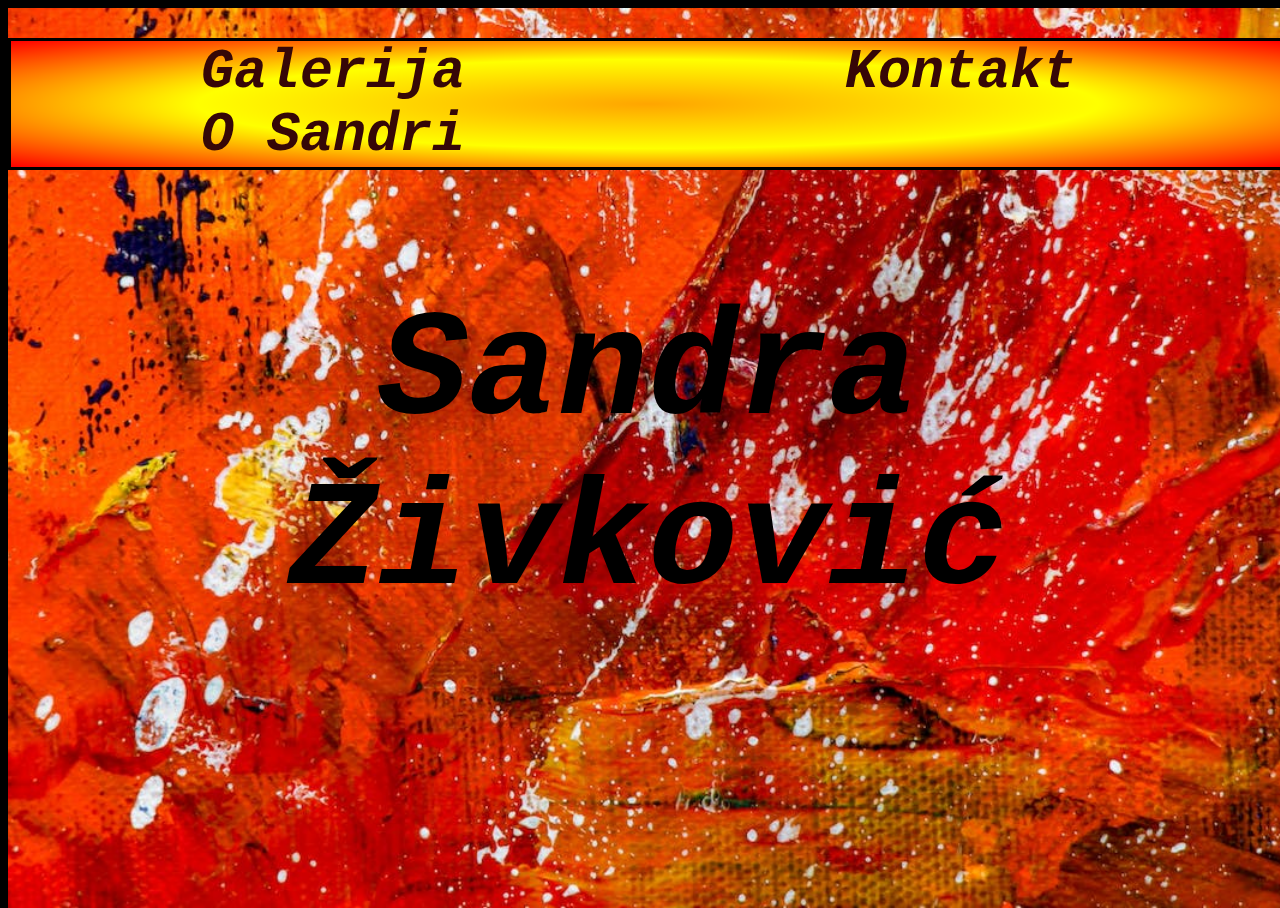
<file: index.html>
<!DOCTYPE html>
<html>
<head>
    <meta charset="UTF-8">
    <meta http-equiv="X-UA-Compatible" content="IE=edge">
    <meta name="viewport" content="width=device-width, initial-scale=1.0">
    <title>Sandra Zivkovic</title>
    <link rel="stylesheet" href="style.css">
    <link rel="stylesheet" href="https://cdnjs.cloudflare.com/ajax/libs/font-awesome/4.7.0/css/font-awesome.min.css">
</head>
<body>
  <div class="bg-img">
    <div class="container">
      <div class="topnav">
        <a href="galerija1.html" target="_blank">Galerija</a>
        <a href="kontakt.html" target="_blank">Kontakt</a>
        <a href="osandri.html"target="_blank">O Sandri</a>
    
      </div>
    </div>
    <h1>Sandra Živković</h1>
  </div>


</body>
</html>
</file>
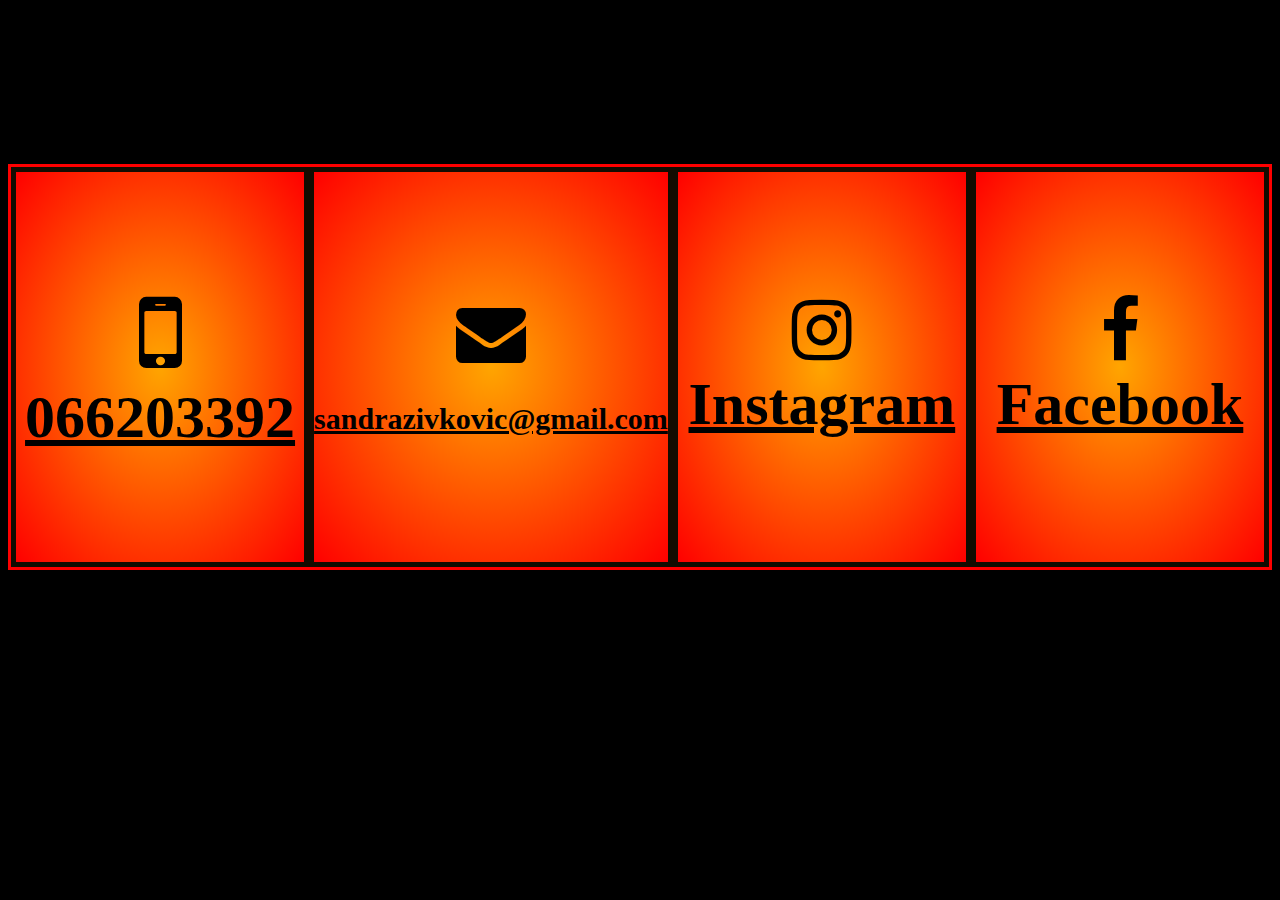
<file: kontakt.html>
<!DOCTYPE html>
<html>
<head>
    <meta charset="UTF-8">
    <meta http-equiv="X-UA-Compatible" content="IE=edge">
    <meta name="viewport" content="width=device-width, initial-scale=1.0">
    <title>Document</title>
    <link rel="stylesheet" href="style.css">
    <link rel="stylesheet" href="https://cdnjs.cloudflare.com/ajax/libs/font-awesome/4.7.0/css/font-awesome.min.css">
</head>
<body>
    
    <div class="kontakt">
<div class="linkovi">
        <a class="red" href="tel:38166203392" target="_blank"><i class="fa fa-mobile" style="font-size:100px;"></i><br>066203392</a>
       </div>
        <div class="linkovi">    
        <a class="red sz" href="mailto:vericavujinkatic@gmail.com" target="_blank"><i class="fa fa-envelope" style="font-size:70px;"></i><br><br>sandrazivkovic@gmail.com</a>
      </div>
        <div class="linkovi">
        <a class="red" href="https://www.instagram.com/zivkovicsandraart/" target="_blank"><i class="fa fa-instagram" style="font-size:70px;"></i><br>Instagram</a>
</div>
        <div class="linkovi">
        <a class="red" href="https://www.facebook.com/profile.php?id=100004504338852" target="_blank"><i class="fa fa-facebook" style="font-size:70px;"></i><br>Facebook</a>
</div>
    </div>
    

</body>
</html>
</file>
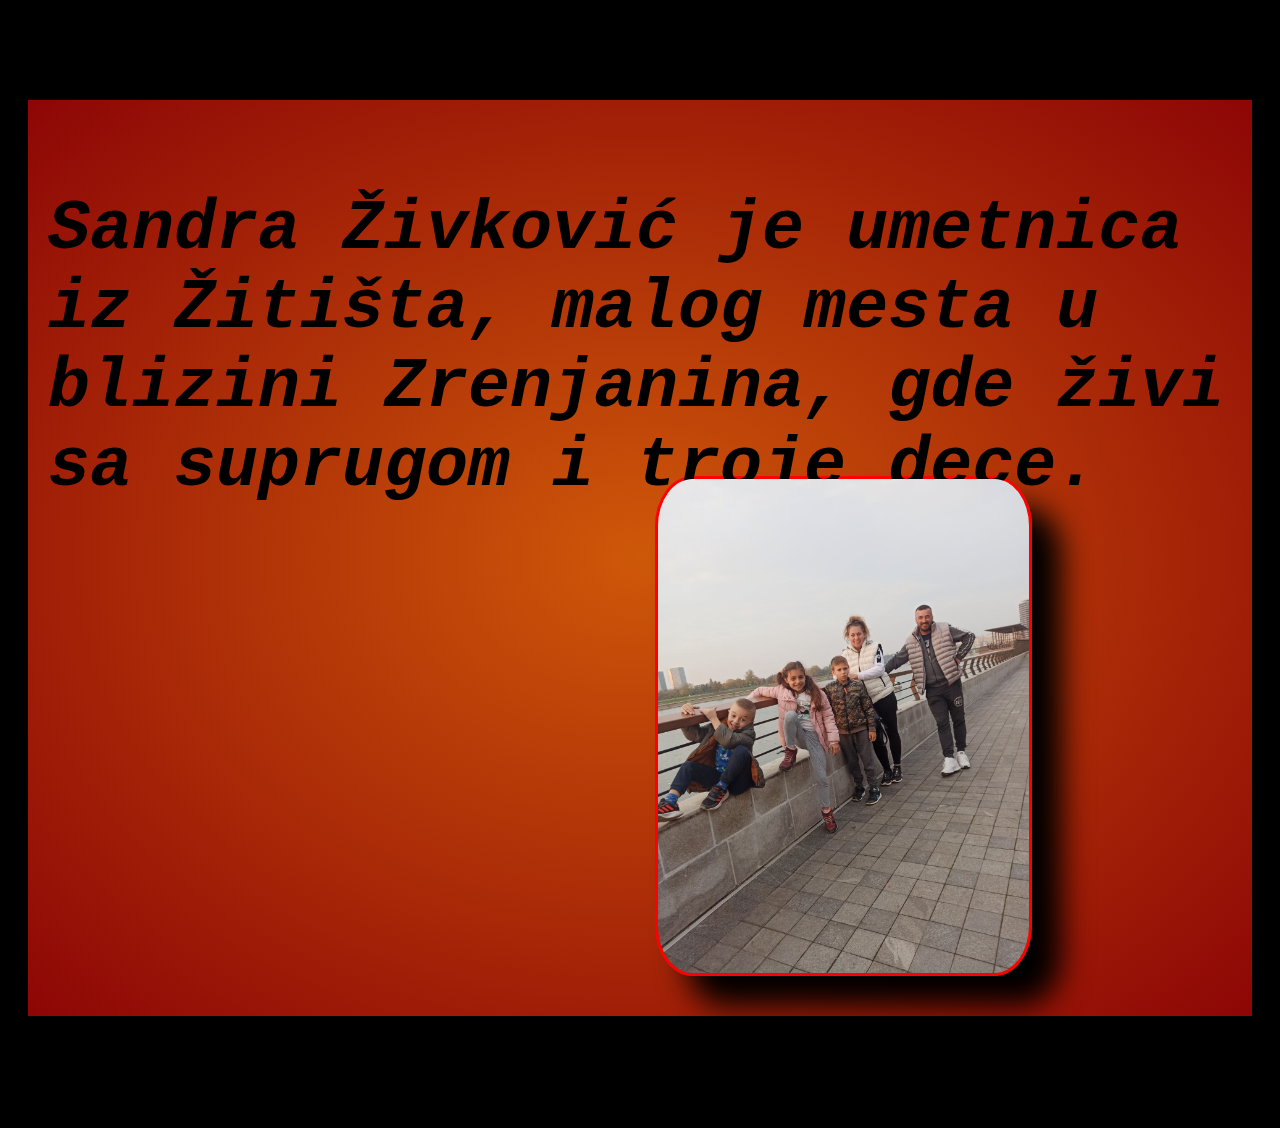
<file: osandri.html>
<!DOCTYPE html>
<html>
<head>
    <meta charset="UTF-8">
    <meta http-equiv="X-UA-Compatible" content="IE=edge">
    <meta name="viewport" content="width=device-width, initial-scale=1.0">
    <title>oSandri</title>
    <link rel="stylesheet" href="style.css">
</head>
<body>
  <div class="osandri">
    <p>Sandra Živković je umetnica iz Žitišta, malog mesta u blizini Zrenjanina,
        gde živi sa suprugom i troje dece.
    </p>

    <img class="porodica" src="porodica.jpg" alt="porodica" title="Sandra, Stevo, Jovan, Isidora i Jakša">

</div>
    
    
</body>
</html>
</file>
<file: style.css>
* {box-sizing: border-box;}

body, html {

    background-color: black;
    
}
 
.bg-img {
  
  background-image: url("pexels-photo-2034209.jpeg");
width:100%;
height:100%;

  background-position: center;
  background-repeat: no-repeat;
  background-size: cover;

  position: absolute;
}


.container {
  position: absolute;
 
  width: 100%;
  margin-top: 30px;
}


.topnav {
overflow: hidden;
  background:radial-gradient(orange, yellow, red);
  border:solid black;
}


.topnav a {
  float: left;
  color: #360707;
  text-align: center;
  text-decoration: none;

  font-size: 55px;
  font-family:monospace;
  font-style: italic;
 font-weight: 900;
 padding-left: 190px;
 padding-right: 190px;
 margin:0 auto;

}

.topnav a:hover {
  background-color: #e92020;
  color: rgb(128, 14, 14);

}



h1 {
  text-align: center;
  position: absolute;
  top: 50%;
  left: 50%;
  transform: translate(-50%, -50%);
  color: black;
  font-size: 150px;
  font-style: italic;
  font-weight:900;
  font-family:monospace;
  margin: 0 auto;
}







  a
   {color:red;}

   

  
    
 


    img:active {transform:scale(2.5);
    object-fit:cover;

}


      .osandri 
      {background:radial-gradient( rgb(206, 88, 9), rgb(141, 6, 6));
      color:black;
      font-size: 70px;
      font-family:monospace;
      justify-content: center;
      align-items:center;
      justify-content: left;
      font-weight: bolder;
      font-style: italic;
      margin:100px 20px 100px 20px;
      padding:20px 20px 20px 20px;
      height:80%;
    }

    .porodica {width:400;
    height:500px;
    margin:0 auto;
    border:solid red;
    display:flex;
    top:0;
    margin-right:200px;
    margin-top:-100px;
    margin-bottom:20px;
    box-shadow: 30px 30px 30px 0px black;
    border-radius: 10%;
  

}

.kontakt {columns:4; 
   border: solid red;
   margin:0 auto;
   margin-top: 13%;
   background:radial-gradient(orange, red);
   display:flex;
   justify-content: center;
  
   


}



.linkovi {
 width:400px;
 height:400px;
  border:solid 5px rgb(19, 12, 1);
  align-items: center;
  text-align: center;
  justify-content: center;
  margin:0 auto;
  display:flex;
  color:black;
  background:radial-gradient(orange, red);
  font-size: 60px;
  justify-self: center;
  font-weight: bolder;
  vertical-align: middle;
  justify-content: center;

  





}

.linkovi a {color:black;}

.linkovi a:hover {color:red;}


.sz {font-size:30px;}



.row {
  position: relative;
  width:100%;
  display: flex;
  flex-wrap: wrap;
  padding: 4px 4px;
  padding-left: 130px;
  margin: 0 auto;
  background: radial-gradient(rgb(241, 81, 53), red, rgb(24, 1, 1));
  gap:25px;
  

}

.row img { border:solid black;
  box-shadow: 25px 25px 25px 0px black;
  gap:15px;
}


.column {
  flex: 22%;
  max-width: 22%;
  padding: 4px 4px;
  gap:15px;
}

.column img {
  margin-top: 8px;
  vertical-align: middle;
  width: 100%;
  border-radius: 5%;
  gap:15px;
}

/*** Modal ***/
.modal {
  display: flex;
  justify-content: center;
  align-items: center;
  position: absolute;
  top: 0;
  left: 0;
  bottom: 0;
  right: 0;
  width: 100%;
  min-height: 100%;
  background-color: rgba(0, 0, 0, .9);
  z-index: 1;
}
.modal img {
  max-width: 100%;
  height: auto;
  cursor: pointer;
}
.hide {
  display: none;
}



@media  screen and (max-width: 450px) {
  .column {
    display:grid;
    flex:100%;
    justify-content: center;
    max-width:100%;
  }
}

@media  screen and (max-width: 450px) {
  .kontakt  {
    display:grid;
    flex:100%;
    justify-content:center;
    max-width:100%;
  }
}



@media screen and (max-width:450px) {
  .bg-img background-image {
    object-fit: cover;
    width:100%;
    margin: 0 auto;
  


  }
}

@media screen and (max-width:450px) {

  .osandri {width:100%;
    display:grid;
    position: absolute;

    
  }
}

@media  screen and (max-width: 450px) {
  .topnav a{

padding: 2px;

    
    font-size: 25px;
    justify-content: space-between;
    padding-left: 7px;
    padding-right: 7px;
  }
}

@media  screen and (max-width: 850px) {
  .topnav a{

padding: 2px;

    
    font-size: 25px;
    justify-content: space-between;
    padding-left: 7px;
    padding-right: 7px;
  }
}
@media  screen and (max-width: 450px) {
  h1 {
    
    font-size: 70px;
  }
}
@media  screen and (max-width: 900px) {
  h1 {font-size: 70px;
    
    position: relative;
    top:50%;
    
    

  }
}
</file>
